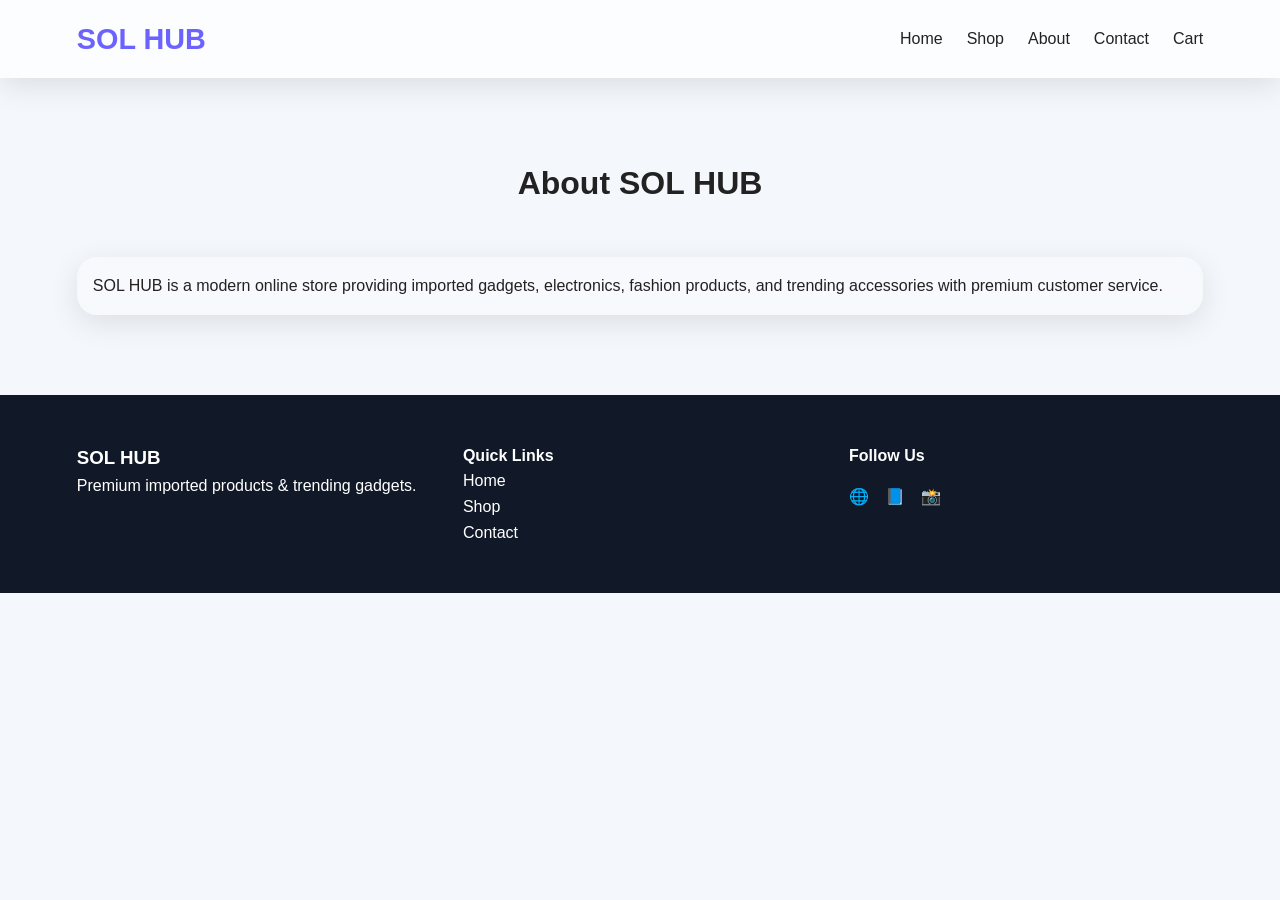
<file: about.html>
<!DOCTYPE html>
<html lang="en">
<head>
<meta charset="UTF-8">
<meta name="viewport" content="width=device-width, initial-scale=1.0">
<meta name="description" content="SOL HUB modern eCommerce website">
<title>SOL HUB - About</title>
<link rel="stylesheet" href="style.css">
</head>
<body>
<div class="loader"></div>

<header>
  <nav class="navbar">
    <div class="logo">SOL HUB</div>
    <div class="menu-toggle">☰</div>
    <div class="nav-links">
      <a href="index.html">Home</a>
      <a href="shop.html">Shop</a>
      <a href="about.html">About</a>
      <a href="contact.html">Contact</a>
      <a href="cart.html">Cart</a>
    </div>
  </nav>
</header>


<section class="section">
  <h2 class="section-title">About SOL HUB</h2>
  <div class="card">
    <p>
      SOL HUB is a modern online store providing imported gadgets, electronics,
      fashion products, and trending accessories with premium customer service.
    </p>
  </div>
</section>


<footer>
  <div class="footer-grid">
    <div>
      <h3>SOL HUB</h3>
      <p>Premium imported products & trending gadgets.</p>
    </div>
    <div>
      <h4>Quick Links</h4>
      <p>Home</p>
      <p>Shop</p>
      <p>Contact</p>
    </div>
    <div>
      <h4>Follow Us</h4>
      <div class="socials">
        <span>🌐</span>
        <span>📘</span>
        <span>📸</span>
      </div>
    </div>
  </div>
</footer>
<div class="back-to-top" onclick="topFunction()">↑</div>

<script src="script.js"></script>
</body>
</html>
</file>
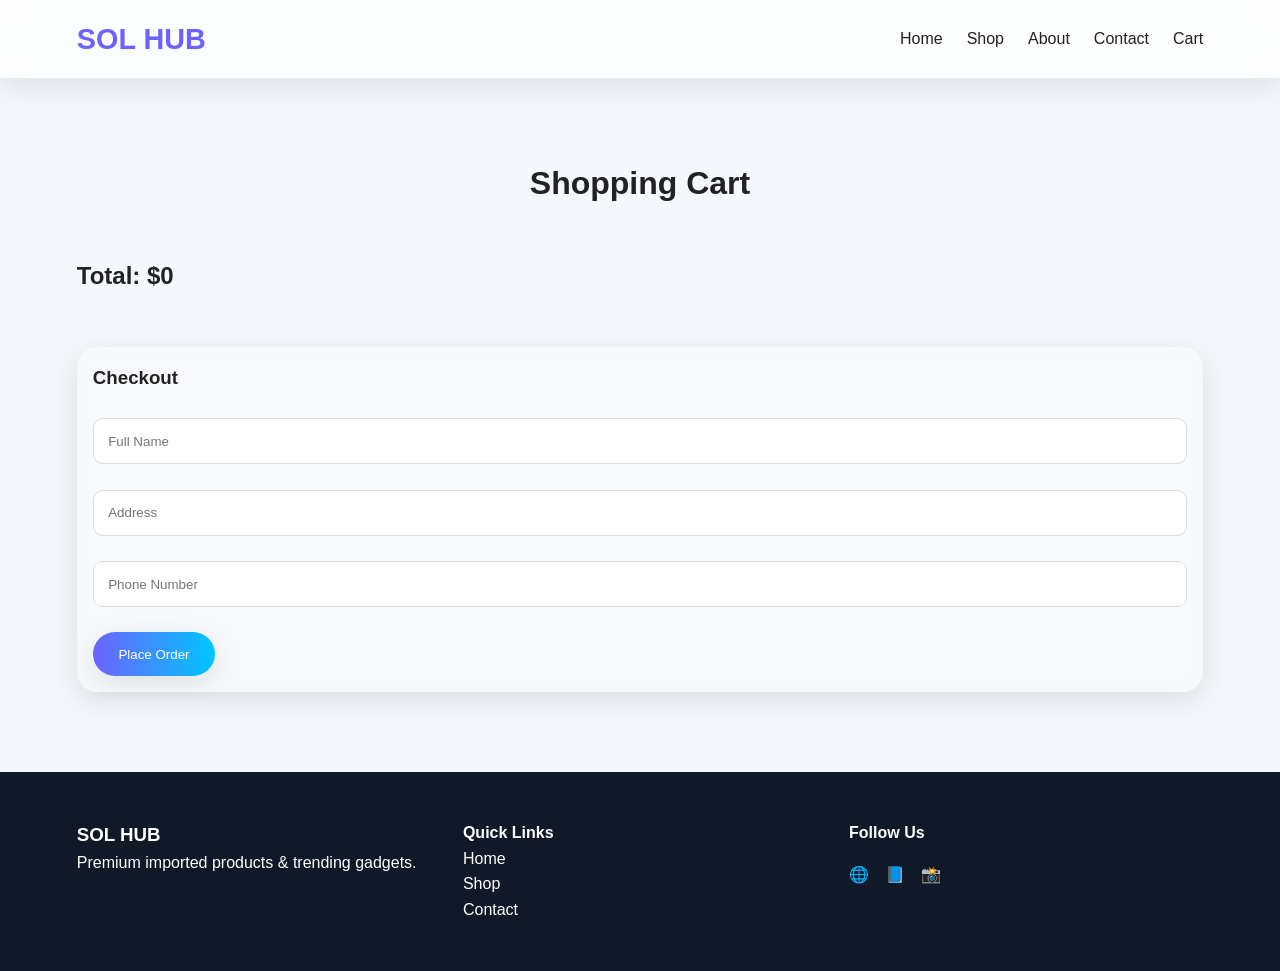
<file: cart.html>
<!DOCTYPE html>
<html lang="en">
<head>
<meta charset="UTF-8">
<meta name="viewport" content="width=device-width, initial-scale=1.0">
<meta name="description" content="SOL HUB modern eCommerce website">
<title>SOL HUB - Cart</title>
<link rel="stylesheet" href="style.css">
</head>
<body>
<div class="loader"></div>

<header>
  <nav class="navbar">
    <div class="logo">SOL HUB</div>
    <div class="menu-toggle">☰</div>
    <div class="nav-links">
      <a href="index.html">Home</a>
      <a href="shop.html">Shop</a>
      <a href="about.html">About</a>
      <a href="contact.html">Contact</a>
      <a href="cart.html">Cart</a>
    </div>
  </nav>
</header>


<section class="section">
  <h2 class="section-title">Shopping Cart</h2>

  <div id="cart-items"></div>

  <h2>Total: <span id="total">$0</span></h2>

  <br><br>

  <div class="card">
    <h3>Checkout</h3>
    <br>
    <input type="text" placeholder="Full Name"><br><br>
    <input type="text" placeholder="Address"><br><br>
    <input type="text" placeholder="Phone Number"><br><br>
    <button class="btn">Place Order</button>
  </div>
</section>


<footer>
  <div class="footer-grid">
    <div>
      <h3>SOL HUB</h3>
      <p>Premium imported products & trending gadgets.</p>
    </div>
    <div>
      <h4>Quick Links</h4>
      <p>Home</p>
      <p>Shop</p>
      <p>Contact</p>
    </div>
    <div>
      <h4>Follow Us</h4>
      <div class="socials">
        <span>🌐</span>
        <span>📘</span>
        <span>📸</span>
      </div>
    </div>
  </div>
</footer>
<div class="back-to-top" onclick="topFunction()">↑</div>

<script src="script.js"></script>
</body>
</html>
</file>
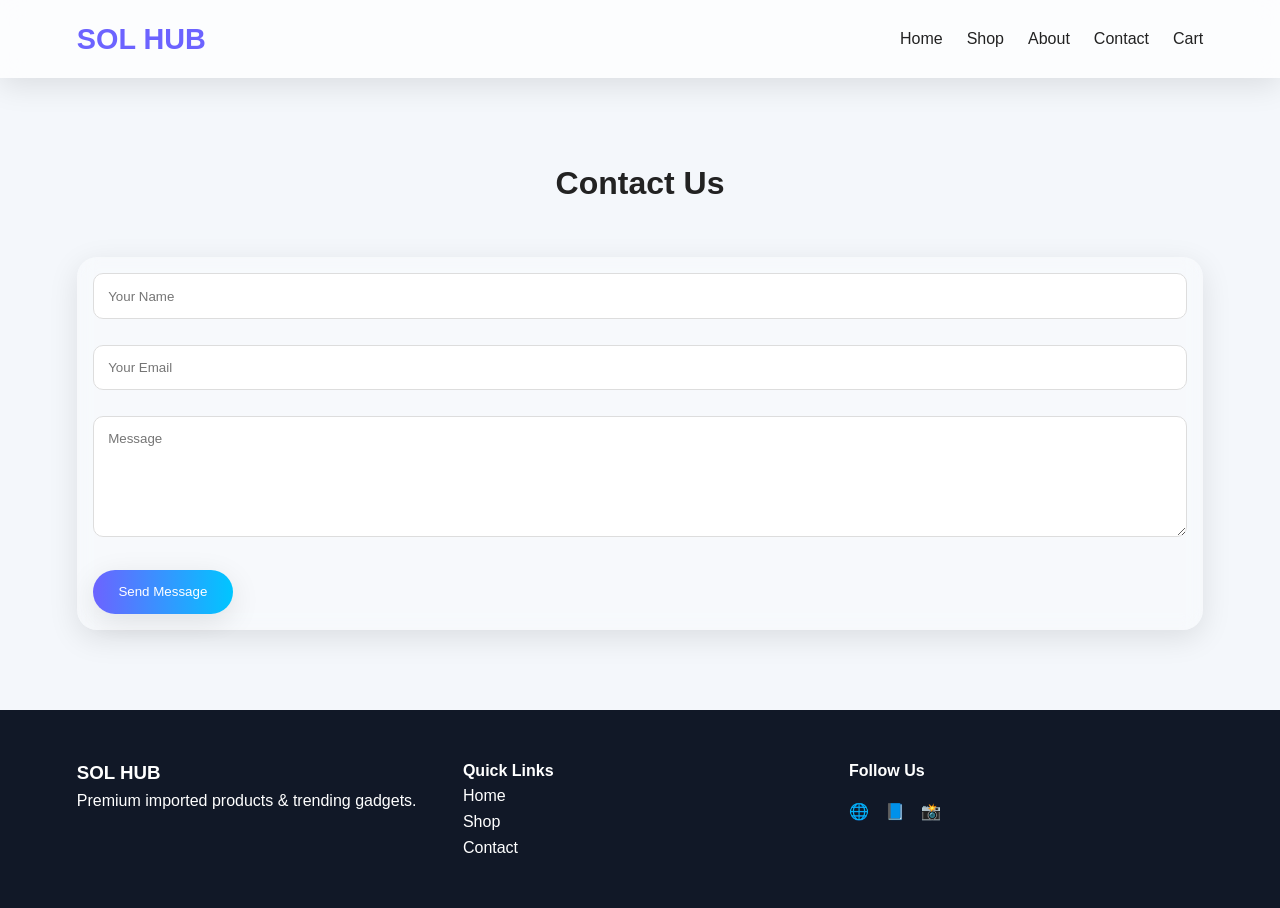
<file: contact.html>
<!DOCTYPE html>
<html lang="en">
<head>
<meta charset="UTF-8">
<meta name="viewport" content="width=device-width, initial-scale=1.0">
<meta name="description" content="SOL HUB modern eCommerce website">
<title>SOL HUB - Contact</title>
<link rel="stylesheet" href="style.css">
</head>
<body>
<div class="loader"></div>

<header>
  <nav class="navbar">
    <div class="logo">SOL HUB</div>
    <div class="menu-toggle">☰</div>
    <div class="nav-links">
      <a href="index.html">Home</a>
      <a href="shop.html">Shop</a>
      <a href="about.html">About</a>
      <a href="contact.html">Contact</a>
      <a href="cart.html">Cart</a>
    </div>
  </nav>
</header>


<section class="section">
  <h2 class="section-title">Contact Us</h2>
  <div class="card">
    <form>
      <input type="text" placeholder="Your Name"><br><br>
      <input type="email" placeholder="Your Email"><br><br>
      <textarea rows="6" placeholder="Message"></textarea><br><br>
      <button class="btn">Send Message</button>
    </form>
  </div>
</section>


<footer>
  <div class="footer-grid">
    <div>
      <h3>SOL HUB</h3>
      <p>Premium imported products & trending gadgets.</p>
    </div>
    <div>
      <h4>Quick Links</h4>
      <p>Home</p>
      <p>Shop</p>
      <p>Contact</p>
    </div>
    <div>
      <h4>Follow Us</h4>
      <div class="socials">
        <span>🌐</span>
        <span>📘</span>
        <span>📸</span>
      </div>
    </div>
  </div>
</footer>
<div class="back-to-top" onclick="topFunction()">↑</div>

<script src="script.js"></script>
</body>
</html>
</file>
<file: style.css>
*{
  margin:0;
  padding:0;
  box-sizing:border-box;
  scroll-behavior:smooth;
  font-family: 'Segoe UI', sans-serif;
}
body{
  background:#f4f7fb;
  color:#222;
  line-height:1.6;
}
a{text-decoration:none;color:inherit}
img{max-width:100%;display:block}

:root{
  --primary:#6c63ff;
  --secondary:#00c6ff;
  --glass:rgba(255,255,255,0.25);
  --shadow:0 8px 30px rgba(0,0,0,0.1);
}

.loader{
  position:fixed;
  inset:0;
  background:white;
  display:flex;
  justify-content:center;
  align-items:center;
  z-index:9999;
}
.loader::after{
  content:"";
  width:50px;height:50px;
  border:5px solid #ddd;
  border-top-color:var(--primary);
  border-radius:50%;
  animation:spin 1s linear infinite;
}
@keyframes spin{to{transform:rotate(360deg)}}

header{
  position:sticky;
  top:0;
  z-index:1000;
  backdrop-filter:blur(12px);
  background:rgba(255,255,255,0.7);
  box-shadow:var(--shadow);
}
.navbar{
  display:flex;
  justify-content:space-between;
  align-items:center;
  padding:1rem 6%;
}
.logo{
  font-size:1.8rem;
  font-weight:bold;
  color:var(--primary);
}
.nav-links{
  display:flex;
  gap:1.5rem;
}
.nav-links a:hover{
  color:var(--primary);
}
.menu-toggle{
  display:none;
  font-size:2rem;
  cursor:pointer;
}

.hero{
  min-height:90vh;
  display:flex;
  align-items:center;
  justify-content:space-between;
  padding:5rem 6%;
  background:linear-gradient(135deg,#eef2ff,#d9f6ff);
}
.hero-text h1{
  font-size:3.5rem;
  margin-bottom:1rem;
}
.hero-text p{
  margin-bottom:2rem;
}
.btn{
  padding:0.9rem 1.6rem;
  border:none;
  border-radius:30px;
  background:linear-gradient(90deg,var(--primary),var(--secondary));
  color:white;
  cursor:pointer;
  transition:0.3s;
  box-shadow:var(--shadow);
}
.btn:hover{
  transform:translateY(-4px);
}

.section{
  padding:5rem 6%;
}
.section-title{
  text-align:center;
  margin-bottom:3rem;
  font-size:2rem;
}

.categories,.products,.reviews{
  display:grid;
  grid-template-columns:repeat(auto-fit,minmax(250px,1fr));
  gap:2rem;
}
.card{
  background:var(--glass);
  backdrop-filter:blur(10px);
  border-radius:20px;
  padding:1rem;
  box-shadow:var(--shadow);
  transition:0.3s;
  position:relative;
}
.card:hover{
  transform:translateY(-8px);
}
.badge{
  position:absolute;
  top:10px;
  left:10px;
  background:#ff4d6d;
  color:white;
  padding:5px 10px;
  border-radius:20px;
  font-size:0.8rem;
}
.wishlist{
  position:absolute;
  right:15px;
  top:15px;
  font-size:1.2rem;
  cursor:pointer;
}
.price{
  color:var(--primary);
  font-size:1.2rem;
  font-weight:bold;
}
.rating{
  color:gold;
}

.search-filter{
  display:flex;
  gap:1rem;
  margin-bottom:2rem;
  flex-wrap:wrap;
}
.search-filter input,.search-filter select,input,textarea{
  padding:0.9rem;
  border-radius:10px;
  border:1px solid #ddd;
  width:100%;
}

.cart-item{
  display:flex;
  justify-content:space-between;
  align-items:center;
  padding:1rem;
  margin-bottom:1rem;
  background:white;
  border-radius:15px;
  box-shadow:var(--shadow);
}

.counter{
  display:grid;
  grid-template-columns:repeat(auto-fit,minmax(150px,1fr));
  gap:2rem;
  text-align:center;
}
.counter div{
  background:white;
  padding:2rem;
  border-radius:20px;
  box-shadow:var(--shadow);
}

.faq details{
  margin-bottom:1rem;
  background:white;
  padding:1rem;
  border-radius:10px;
}

footer{
  background:#111827;
  color:white;
  padding:3rem 6%;
}
.footer-grid{
  display:grid;
  grid-template-columns:repeat(auto-fit,minmax(200px,1fr));
  gap:2rem;
}
.socials{
  display:flex;
  gap:1rem;
  margin-top:1rem;
}

.back-to-top{
  position:fixed;
  right:20px;
  bottom:20px;
  background:var(--primary);
  color:white;
  padding:12px;
  border-radius:50%;
  display:none;
  cursor:pointer;
}

.modal{
  position:fixed;
  inset:0;
  background:rgba(0,0,0,0.6);
  display:none;
  justify-content:center;
  align-items:center;
}
.modal-content{
  background:white;
  padding:2rem;
  border-radius:20px;
  width:90%;
  max-width:500px;
}

@media(max-width:768px){
  .hero{
    flex-direction:column;
    text-align:center;
  }
  .nav-links{
    position:absolute;
    top:70px;
    right:-100%;
    flex-direction:column;
    background:white;
    width:220px;
    padding:2rem;
    transition:0.3s;
  }
  .nav-links.active{right:0}
  .menu-toggle{display:block}
}
</file>
